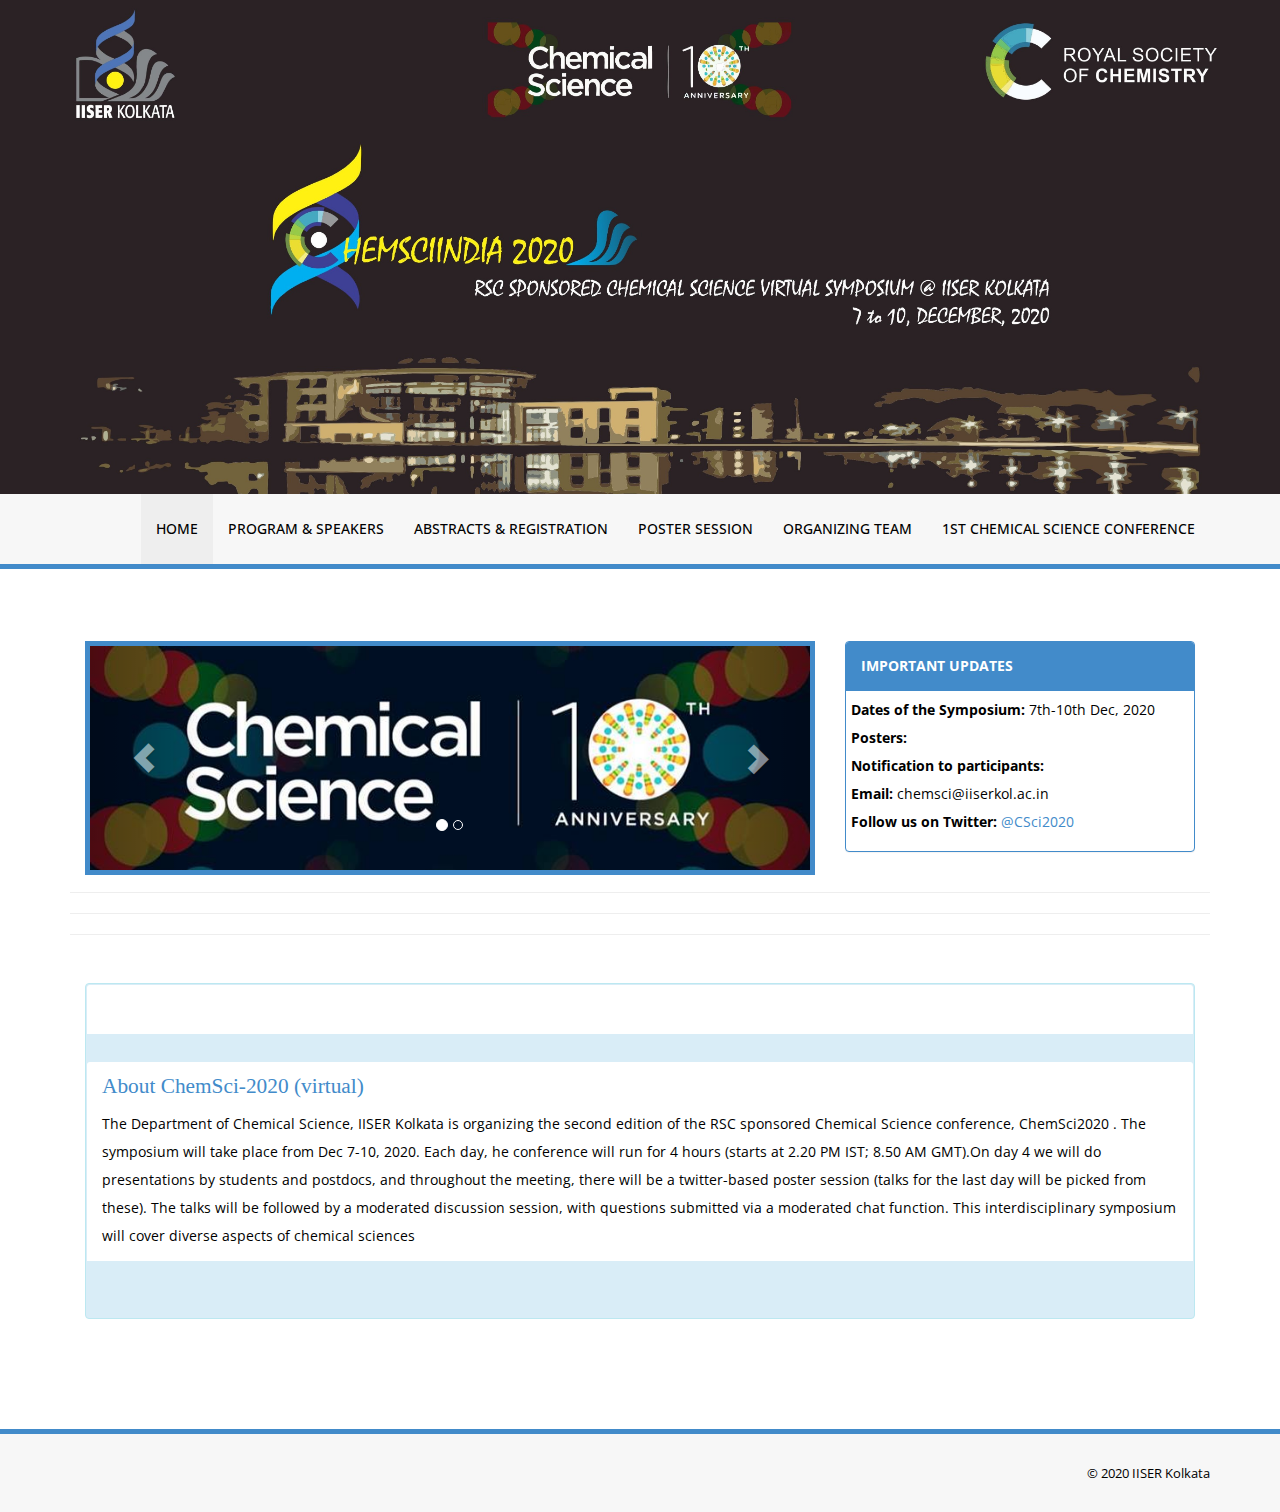
<file: index.html>
<!DOCTYPE html>
<html xmlns="http://www.w3.org/1999/xhtml">

<head>
    <meta charset="utf-8" />
    <meta name="viewport" content="width=device-width, initial-scale=1, maximum-scale=1" />
    <meta name="description" content="" />
    <meta name="author" content="" />
    <!--[if IE]>
        <meta http-equiv="X-UA-Compatible" content="IE=edge,chrome=1">
        <![endif]-->
    <title>ChemSci 2020</title>
    <!-- BOOTSTRAP CORE STYLE  -->
    <link href="assets/css/bootstrap.css" rel="stylesheet" />
    <!-- FONT AWESOME STYLE  -->
    <link href="assets/css/font-awesome.css" rel="stylesheet" />
    <!-- CUSTOM STYLE  -->
    <link href="assets/css/style.css" rel="stylesheet" />
    <!-- GOOGLE FONT -->
    <link href='http://fonts.googleapis.com/css?family=Open+Sans' rel='stylesheet' type='text/css' />

</head>
<body>


<div id="logo-container"> <a href=""><img src="assets/img/b.jpg" alt="" /></a></div>


        <div class="container">
            <div class="navbar-header">
                <button type="button" class="navbar-toggle" data-toggle="collapse" data-target=".navbar-collapse">
                    <span class="icon-bar"></span>
                    <span class="icon-bar"></span>
                    <span class="icon-bar"></span>
                </button>
				<div class="table-responsive">
					<table width="100%" border="0">
                	
						
					     
					</table>
				</div>

            </div>

            
        </div>
  
    <!-- LOGO HEADER END-->
    <section class="menu-section">
        <div class="container">
            <div class="row ">
                <div class="col-md-12">
                    <div class="navbar-collapse collapse ">
                         <ul id="menu-top" class="nav navbar-nav navbar-right">
                            <li><a href="index.html" class="menu-top-active">Home</a></li>
							<li><a href="speaker.html">PROGRAM & SPEAKERS</a></li>
							<li><a href="registration.html">ABSTRACTS & REGISTRATION</a></li>
								<li><a href="poster.html">POSTER SESSION</a></li>
								
								
								
								 
								<li><a href="committee.html">ORGANIZING TEAM</a></li>
								<li><a href="https://yimrsc2019.wixsite.com/yimrsc19" target="_blank">1ST Chemical Science Conference</a></li>
								
							

                        </ul>
                    </div>
                </div>

            </div>
        </div>
    </section>
     <!-- MENU SECTION END-->
    <div class="content-wrapper">
        <div class="container">
					<div class="row pad-botm">
						<div class="col-md-12">
							
						
						</div>

					</div>
					 
					<div class="row">
					
						 <div class="col-md-3 col-sm-3 col-xs-6">
							  
							</div>

					</div>              
        

				<div class="col-md-8 col-sm-8 col-xs-12">
						<div id="carousel-example" class="carousel slide slide-bdr" data-ride="carousel" >
						   
								<div class="carousel-inner">
									<div class="item active">

										<img src="assets/img/image001.jpg" alt="" />
									   
									</div>
									<div class="item">
										<img src="assets/img/banner2.png" alt="" />
									  
									</div>
									
								</div>
								<!--INDICATORS-->
								 <ol class="carousel-indicators">
									<li data-target="#carousel-example" data-slide-to="0" class="active"></li>
									<li data-target="#carousel-example" data-slide-to="1"></li>
									
								</ol>
								<!--PREVIUS-NEXT BUTTONS-->
										 <a class="left carousel-control" href="#carousel-example" data-slide="prev">
								<span class="glyphicon glyphicon-chevron-left"></span>
							  </a>
							  <a class="right carousel-control" href="#carousel-example" data-slide="next">
								<span class="glyphicon glyphicon-chevron-right"></span>
							  </a>
						</div>
				</div>
                 
                <div class="col-md-4 col-sm-4 col-xs-12">
				
					<div class="panel panel-primary ">
					
                        <div class="panel-heading">
			
                            <b>IMPORTANT UPDATES</b>
                        </div>
                        <div class="panel-body chat-widget-main">
                            
							
							
							<b>Dates of the Symposium:</b> 7th-10th Dec, 2020 
							<br>
							<b>Posters: </b>
							<br>
							<b>Notification to participants: </b>                            
							<br>
							
							
							
                            
							
                           
                            <p>
							<b>Email:</b> chemsci@iiserkol.ac.in <br>
                                                        <b>Follow us on Twitter:</b> <a href="https://twitter.com/CSci2020">@CSci2020</a>
                            </p>
							
                            
							
                          

						</div>
				
					</div>
             
               
				</div>
				 
            
			<hr />
			<hr />
			<hr />
			<hr />
			<hr />
			<hr />
			<hr />
			<hr />
			<hr />
			<hr />
			<hr />
			<hr />
			<hr />
			<hr />
			

				<div class="col-md-12">
					<br>
				   
				   <div class="alert alert-info">

								
								<div class="panel-heading">
								
								<marquee behavior="scroll" scrolldelay="100" WIDTH="100%" onmouseover="this.stop();" onmouseout="this.start();">
								
								
								<div class="table-responsive">
					<table width="100%" border="0">
                	
						
						
						
					</table>
				</div>
					
												
							</marquee>	
								
								
										   
									</div>
								
								<br>
								
								<div class="panel-heading">
										   <font color="#428bca">
												<p style="font-family: Georgia, serif; font-size:16pt; font-style:regular">
												About ChemSci-2020 (virtual)
												</p>
											</font>
									   
											
											<font color="#000000">
											The Department of Chemical Science, IISER Kolkata is organizing the second edition of the RSC sponsored Chemical Science conference, ChemSci2020 . The symposium will take place from Dec 7-10, 2020. Each day, he conference will run for 4 hours (starts at 2.20 PM IST; 8.50 AM GMT).On day 4 we will do presentations by students and postdocs, and throughout the meeting, there will be a twitter-based poster session (talks for the last day will be picked from these). The talks will be followed by a moderated discussion session, with questions submitted via a moderated chat function. 

This interdisciplinary symposium will cover diverse aspects of chemical sciences

											<br>
											
											</font>
											
									</div>
									<br>
									
									
									<br>
									
									
									
							
					</div>
							
				</div>
					
            
			   			 								 
												<!--INDICATORS			 
															 
											 <div class="panel panel-default">
																	<div class="panel-heading">
																	   Speakers
																	</div>
																	<div class="panel-body text-center recent-users-sec">
																		<img class="img-thumbnail" src="assets/img/user.jpg" />
																		<img class="img-thumbnail" src="assets/img/user.jpg" />
																		<img class="img-thumbnail" src="assets/img/user.jpg" />
																		<img class="img-thumbnail" src="assets/img/user.jpg" />
																		<img class="img-thumbnail" src="assets/img/user.jpg" />
																		<img class="img-thumbnail" src="assets/img/user.jpg" />
																		<img class="img-thumbnail" src="assets/img/user.jpg" />
																		<img class="img-thumbnail" src="assets/img/user.jpg" />
																		<img class="img-thumbnail" src="assets/img/user.jpg" />
																		<img class="img-thumbnail" src="assets/img/user.jpg" />
																		<img class="img-thumbnail" src="assets/img/user.jpg" />
																		<img class="img-thumbnail" src="assets/img/user.jpg" />
																		<img class="img-thumbnail" src="assets/img/user.jpg" />
																		<img class="img-thumbnail" src="assets/img/user.jpg" />
																		<img class="img-thumbnail" src="assets/img/user.jpg" />
																		<img class="img-thumbnail" src="assets/img/user.jpg" />
																		<img class="img-thumbnail" src="assets/img/user.jpg" />
																	</div>
												 </div>
												 
												 
												 -->
		 
		 
		</div>
				
	</div>
			   

	</div>
    </div>
     <!-- CONTENT-WRAPPER SECTION END-->
    <section class="footer-section">
        <div class="container">
            <div class="row">
                <div class="col-md-12">
                   &copy; 2020 IISER Kolkata<a href="http://www.iiserkolkata.com/" target="_blank"  > </a> 
                </div>

            </div>
        </div>
    </section>
      <!-- FOOTER SECTION END-->
    <!-- JAVASCRIPT FILES PLACED AT THE BOTTOM TO REDUCE THE LOADING TIME  -->
    <!-- CORE JQUERY  -->
    <script src="assets/js/jquery-1.10.2.js"></script>
    <!-- BOOTSTRAP SCRIPTS  -->
    <script src="assets/js/bootstrap.js"></script>
      <!-- CUSTOM SCRIPTS  -->
    <script src="assets/js/custom.js"></script>
  
</body>
</html>
</file>
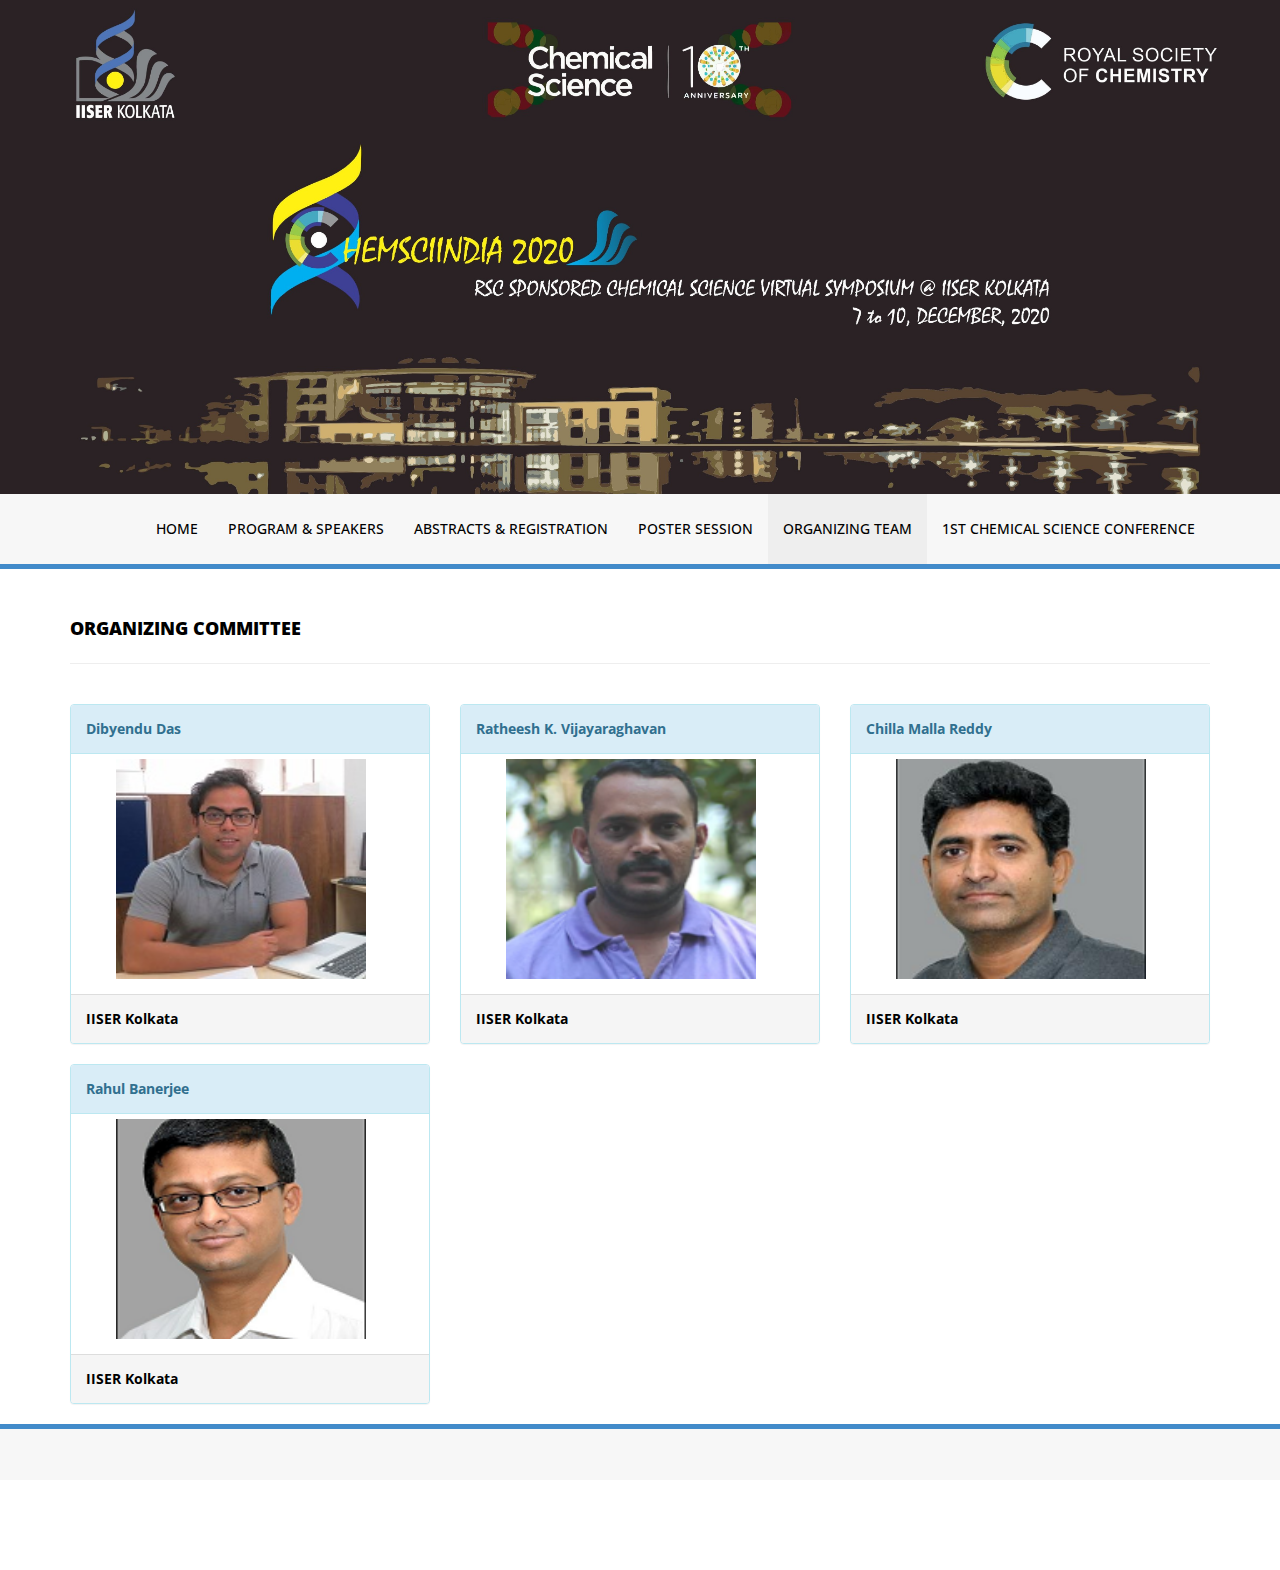
<file: committee.html>
<!DOCTYPE html>
<html xmlns="http://www.w3.org/1999/xhtml">


<head>
    <meta charset="utf-8" />
    <meta name="viewport" content="width=device-width, initial-scale=1, maximum-scale=1" />
    <meta name="description" content="" />
    <meta name="author" content="" />
    <!--[if IE]>
        <meta http-equiv="X-UA-Compatible" content="IE=edge,chrome=1">
        <![endif]-->
    <title>ChemSci 2020</title>
    <!-- BOOTSTRAP CORE STYLE  -->
    <link href="assets/css/bootstrap.css" rel="stylesheet" />
    <!-- FONT AWESOME STYLE  -->
    <link href="assets/css/font-awesome.css" rel="stylesheet" />
    <!-- CUSTOM STYLE  -->
    <link href="assets/css/style.css" rel="stylesheet" />
    <!-- GOOGLE FONT -->
    <link href='http://fonts.googleapis.com/css?family=Open+Sans' rel='stylesheet' type='text/css' />

</head>
<body>
   <div id="logo-container"> <a href=""><img src="assets/img/b.jpg" alt="" /></a></div>


        <div class="container">
            <div class="navbar-header">
                <button type="button" class="navbar-toggle" data-toggle="collapse" data-target=".navbar-collapse">
                    <span class="icon-bar"></span>
                    <span class="icon-bar"></span>
                    <span class="icon-bar"></span>
                </button>
				<div class="table-responsive">
					<table width="100%" border="0">
                	
						
					     
					</table>
				</div>

            </div>

            
        </div>
    <section class="menu-section">
        <div class="container">
            <div class="row ">
                <div class="col-md-12">
                    <div class="navbar-collapse collapse ">
                         <ul id="menu-top" class="nav navbar-nav navbar-right">
                            <li><a href="index.html">Home</a></li>
							<li><a href="speaker.html">PROGRAM & SPEAKERS</a></li>
							<li><a href="registration.html">ABSTRACTS & REGISTRATION</a></li>
								<li><a href="poster.html">POSTER SESSION</a></li>
								
								
								
								 
								<li><a href="committee.html" class="menu-top-active">ORGANIZING TEAM</a></li>
								<li><a href="https://yimrsc2019.wixsite.com/yimrsc19" target="_blank">1ST Chemical Science Conference</a></li>
								
							

                        </ul>
                    </div>
                </div>

            </div>
        </div>
    </section>
     <!-- MENU SECTION END-->
    <div class="content-wrapper">
         <div class="container">
        <div class="row pad-botm">
            <div class="col-md-12">
                <h4 class="header-line">Organizing Committee</h4>
                
                            </div>

        </div>
           <div class="row">
                <div class="col-md-4 col-sm-4">
                    
					<div class="panel panel-info">
                        <div class="panel-heading">
                          <b> Dibyendu Das
                        </div>
                        <div class="panel-body">
						<a href="https://www.ddaslab.com/" target="_blank">
                            <p><img src="assets/img/speaker/DD.png" width="250" height="220" hspace="40"/></p>
						</a>
                        </div>
                        <div class="panel-footer">
                            IISER Kolkata
                        </div>
                    </div>
                </div>
                <div class="col-md-4 col-sm-4">
                    <div class="panel panel-info">
                        <div class="panel-heading">
                           Ratheesh K. Vijayaraghavan
                        </div>
                        <div class="panel-body">
						<a href="https://www.iiserkol.ac.in/web/en/people/faculty/dcs/ratheesh/ratheesh_publications/#gsc.tab=0" target="_blank">
                            <p><img src="assets/img/speaker/RKV_iiserk.png" width="250" height="220" hspace="40"/></p>
							</a>
                        </div>
                        <div class="panel-footer">
                            
IISER Kolkata

                        </div>
                    </div>
                </div>
				
				
                <div class="col-md-4 col-sm-4">
                    <div class="panel panel-info">
                        <div class="panel-heading">
                            Chilla Malla Reddy
                        </div>
                        <div class="panel-body">
						<a href="https://www.iiserkol.ac.in/~ce-group-cmreddy/index.html" target="_blank">
							<p><img src="assets/img/speaker/CMR.png" width="250" height="220" hspace="40"/></p> 
							</a>
							</div>
                        <div class="panel-footer">
                          IISER Kolkata
                        </div>
                    </div>
                </div>
				
				
            </div>
                   <!-- /. ROW  -->
            <div class="row">
                
                <div class="col-md-4 col-sm-4">
                    <div class="panel panel-info">
                        <div class="panel-heading">
                            Rahul Banerjee
                        </div>
                        <div class="panel-body">
						<a href="http://www.pmatlab.com/Home" target="_blank">
                            <p><img src="assets/img/speaker/RB.png" width="250" height="220" hspace="40"/></p>
							</a>
                        </div>
                        <div class="panel-footer">
                          IISER Kolkata
                        </div>
                    </div>
                </div>
				
				
              
				               
               
			
			
                    <!-- /. ROW  -->
          
                    <!-- /. ROW  -->
           
                    <!-- /. ROW  -->
            
                    <!-- /. ROW  -->
            
                    <!-- /. ROW  -->
    </div>
    </div>
     <!-- CONTENT-WRAPPER SECTION END-->
    <section class="footer-section">
        <div class="container">
            <div class="row">
                <div class="col-md-12">
                  
                </div>

            </div>
        </div>
    </section>
      <!-- FOOTER SECTION END-->
    <!-- JAVASCRIPT FILES PLACED AT THE BOTTOM TO REDUCE THE LOADING TIME  -->
    <!-- CORE JQUERY  -->
    <script src="assets/js/jquery-1.10.2.js"></script>
    <!-- BOOTSTRAP SCRIPTS  -->
    <script src="assets/js/bootstrap.js"></script>
      <!-- CUSTOM SCRIPTS  -->
    <script src="assets/js/custom.js"></script>
</body>


</html>
</file>
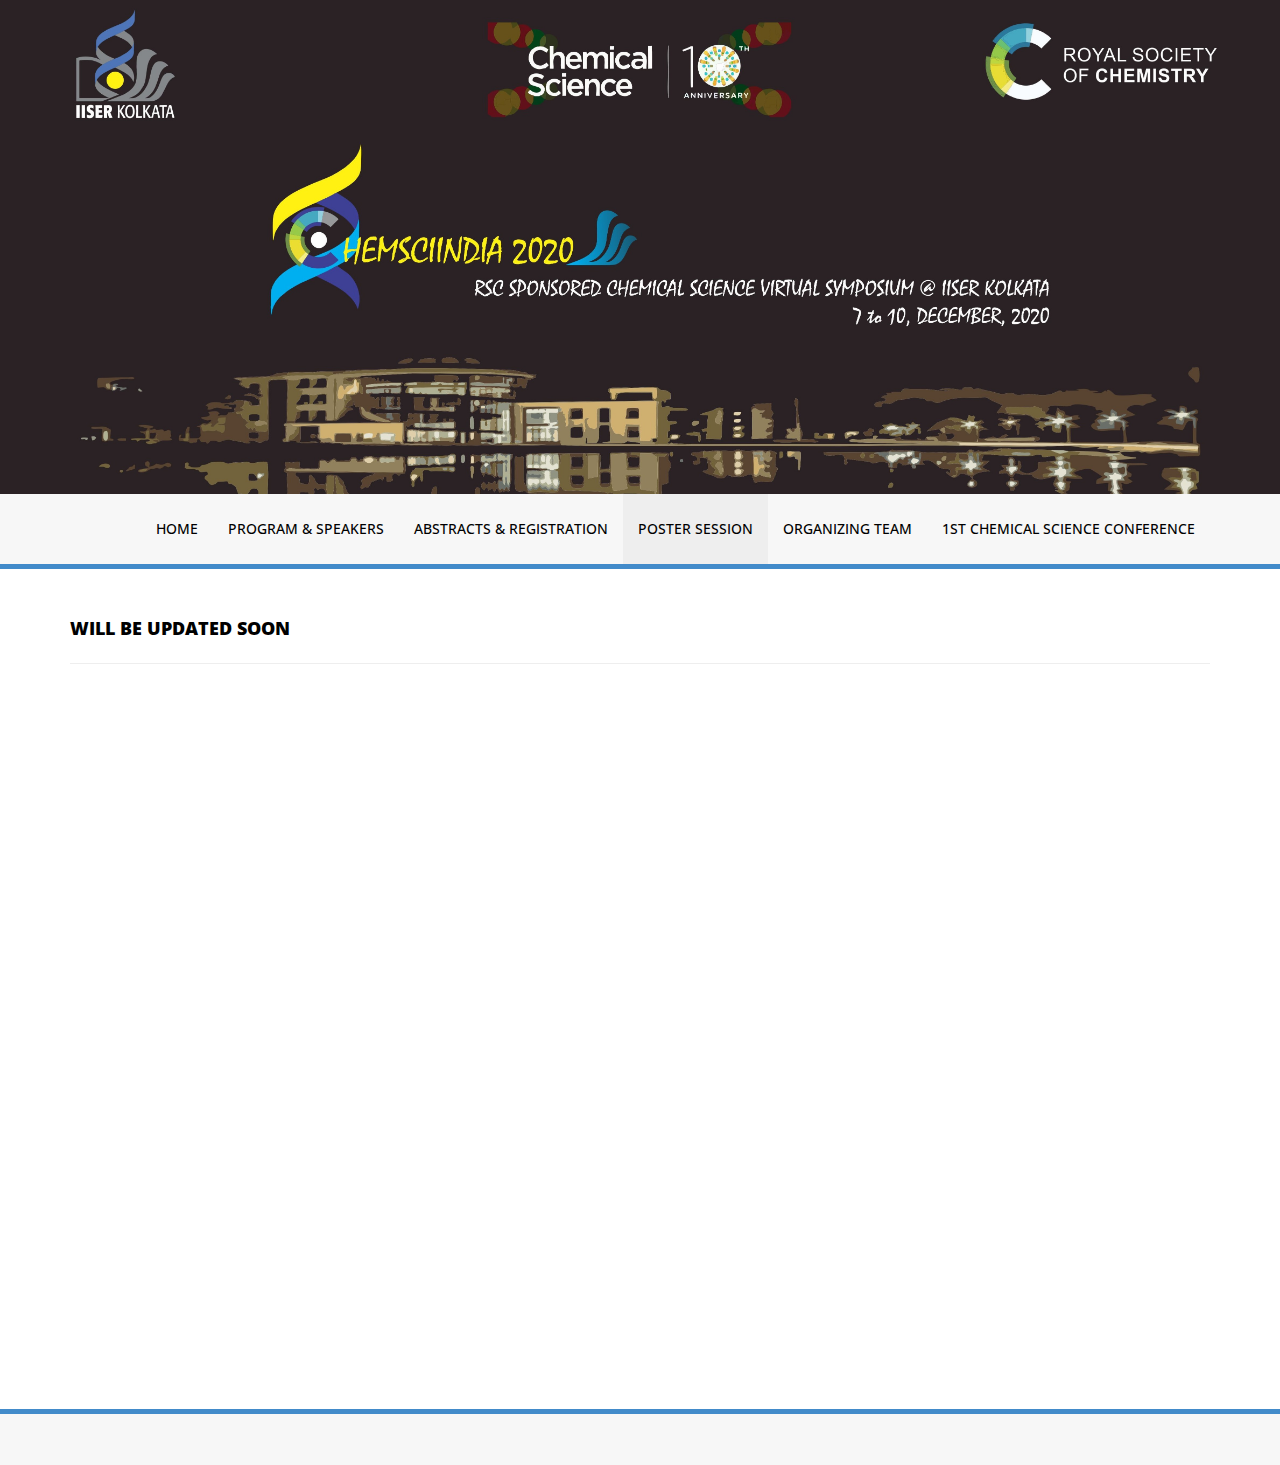
<file: poster.html>
<!DOCTYPE html>
<html xmlns="http://www.w3.org/1999/xhtml">


<head>
    <meta charset="utf-8" />
    <meta name="viewport" content="width=device-width, initial-scale=1, maximum-scale=1" />
    <meta name="description" content="" />
    <meta name="author" content="" />
    <!--[if IE]>
        <meta http-equiv="X-UA-Compatible" content="IE=edge,chrome=1">
        <![endif]-->
    <title>ChemSci 2020</title>
    <!-- BOOTSTRAP CORE STYLE  -->
    <link href="assets/css/bootstrap.css" rel="stylesheet" />
    <!-- FONT AWESOME STYLE  -->
    <link href="assets/css/font-awesome.css" rel="stylesheet" />
    <!-- CUSTOM STYLE  -->
    <link href="assets/css/style.css" rel="stylesheet" />
    <!-- GOOGLE FONT -->
    <link href='http://fonts.googleapis.com/css?family=Open+Sans' rel='stylesheet' type='text/css' />

</head>
<body>
<div id="logo-container"> <a href=""><img src="assets/img/b.jpg" alt="" /></a></div>


        <div class="container">
            <div class="navbar-header">
                <button type="button" class="navbar-toggle" data-toggle="collapse" data-target=".navbar-collapse">
                    <span class="icon-bar"></span>
                    <span class="icon-bar"></span>
                    <span class="icon-bar"></span>
                </button>
				<div class="table-responsive">
					<table width="100%" border="0">
                	
						
					     
					</table>
				</div>

            </div>

            
        </div>
    <!-- LOGO HEADER END-->
    <section class="menu-section">
        <div class="container">
            <div class="row ">
                <div class="col-md-12">
                    <div class="navbar-collapse collapse ">
                         <ul id="menu-top" class="nav navbar-nav navbar-right">
                            <li><a href="index.html">Home</a></li>
							<li><a href="speaker.html">PROGRAM & SPEAKERS</a></li>
							<li><a href="registration.html">ABSTRACTS & REGISTRATION</a></li>
								<li><a href="poster.html" class="menu-top-active">POSTER SESSION</a></li>
								
								
								
								 
								<li><a href="committee.html">ORGANIZING TEAM</a></li>
								<li><a href="https://yimrsc2019.wixsite.com/yimrsc19" target="_blank">1ST Chemical Science Conference</a></li>
								
							

                        </ul>
                    </div>
                </div>

            </div>
        </div>
    </section>
     <!-- MENU SECTION END-->
     <!-- MENU SECTION END-->
    <div class="content-wrapper">
		<div class="container">
				<div class="row pad-botm">
					<div class="col-md-12">
						<h4 class="header-line">Will be updated soon</h4>
					</div>

				</div>
						
											
												
											
										   
												
												<br>
												<br>
												<br>
												<br>
												<br>
												<br>
												<br>
												<br>
												
												
										</div>
										
										
								</div>
							</div>
									
								
								
								
						</div>
        </div>

    </div>
    </div>
    </div>
     <!-- CONTENT-WRAPPER SECTION END-->
    <section class="footer-section">
        <div class="container">
            <div class="row">
                <div class="col-md-12">
                  
                </div>

            </div>
        </div>
    </section>
      <!-- FOOTER SECTION END-->
    <!-- JAVASCRIPT FILES PLACED AT THE BOTTOM TO REDUCE THE LOADING TIME  -->
    <!-- CORE JQUERY  -->
    <script src="assets/js/jquery-1.10.2.js"></script>
    <!-- BOOTSTRAP SCRIPTS  -->
    <script src="assets/js/bootstrap.js"></script>
      <!-- CUSTOM SCRIPTS  -->
    <script src="assets/js/custom.js"></script>
</body>

</html>
</file>
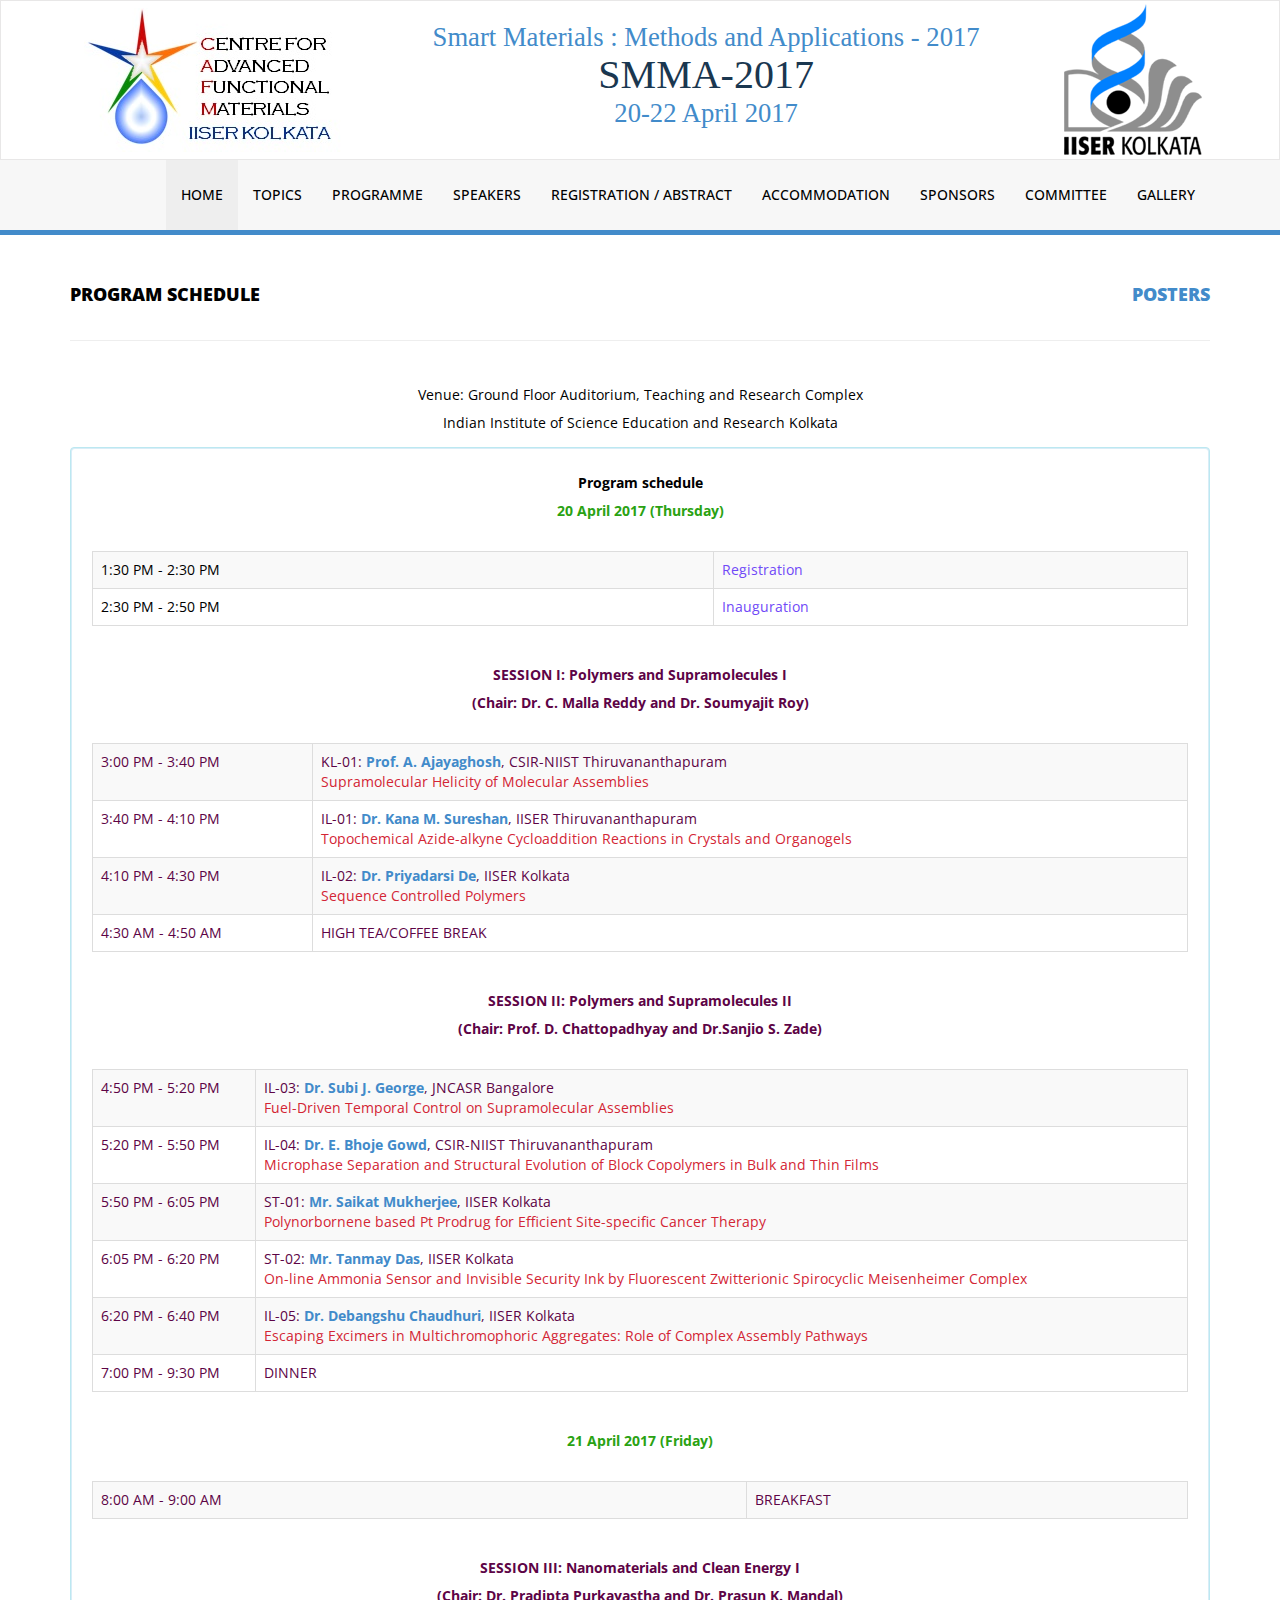
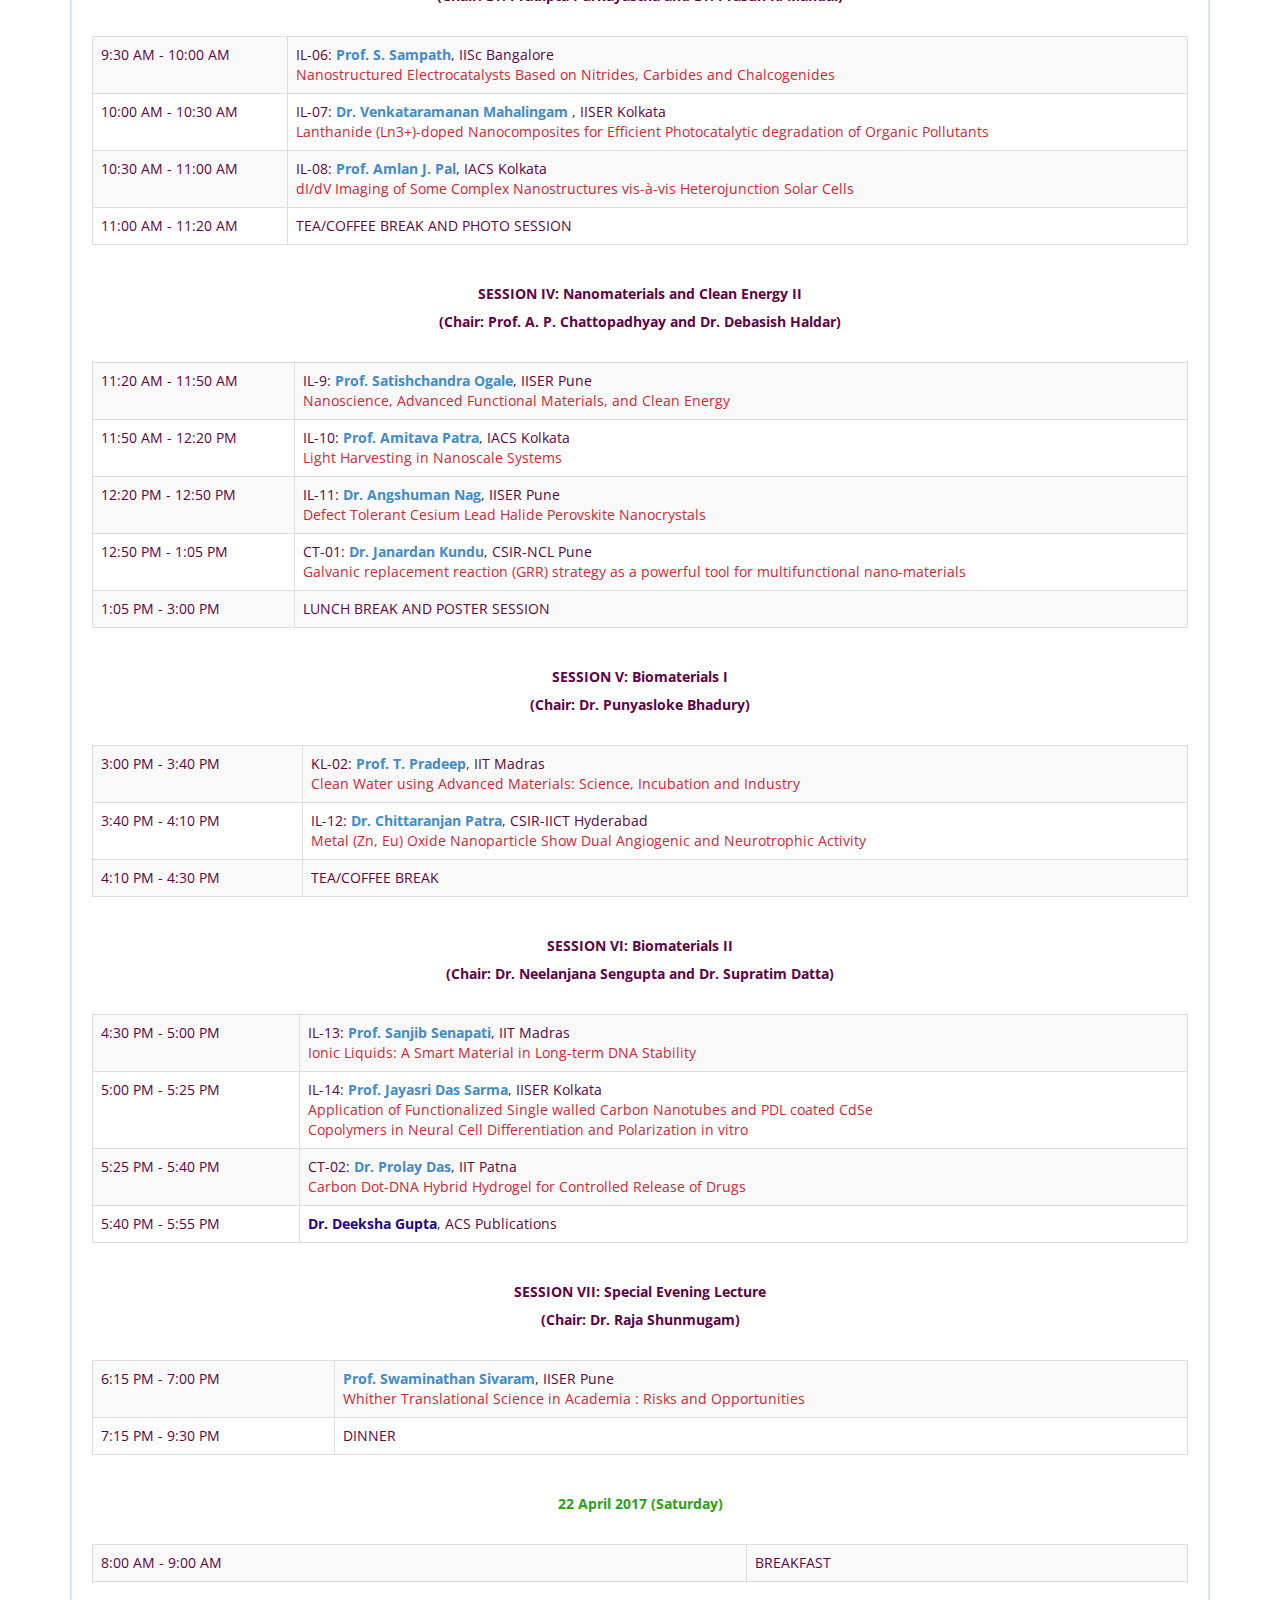
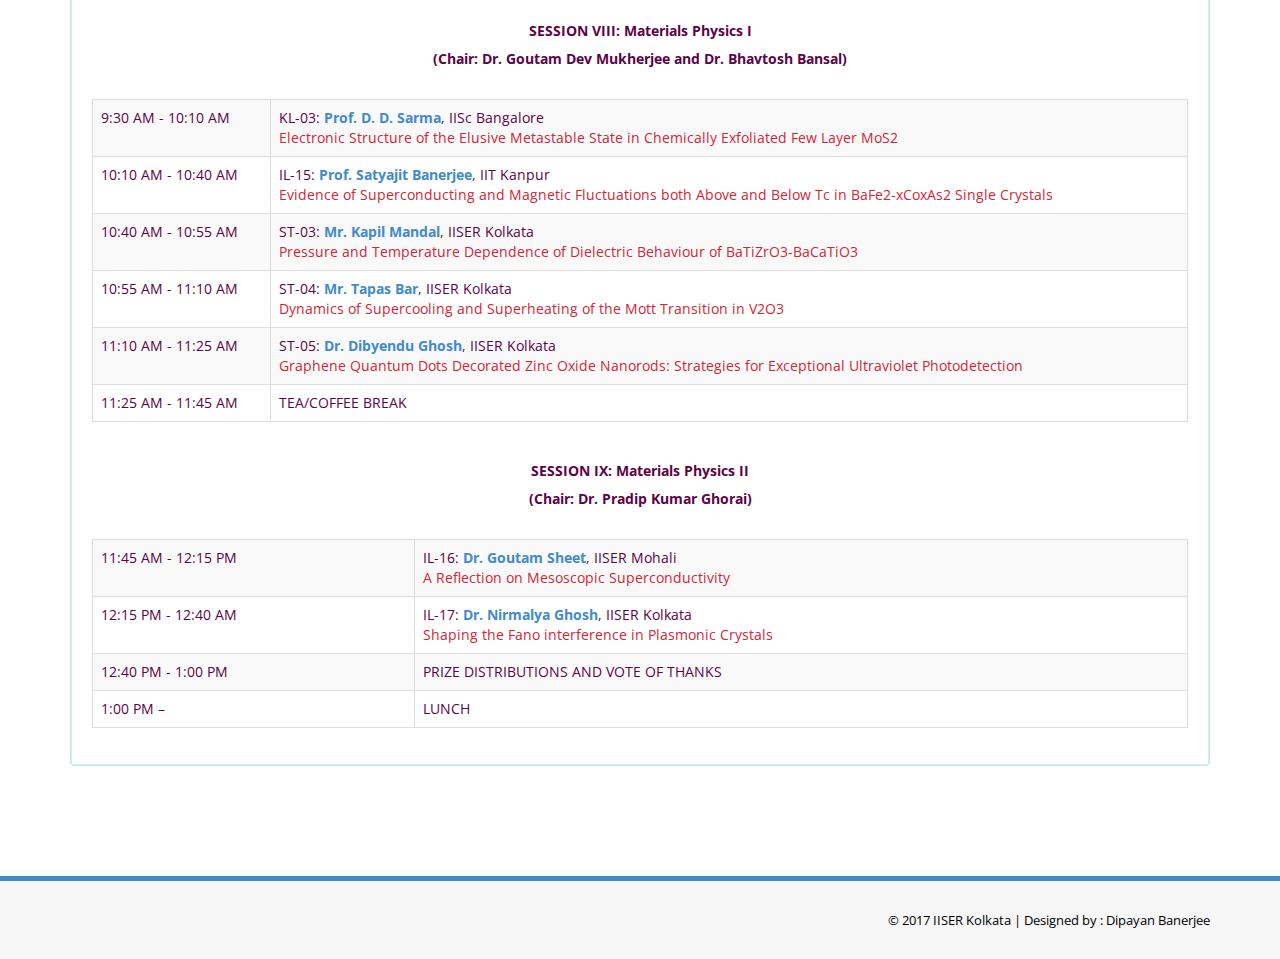
<file: program.html>
﻿<!DOCTYPE html>
<html xmlns="http://www.w3.org/1999/xhtml">

<!-- Mirrored from cafm.iiserkol.ac.in/smma2017/program.html by HTTrack Website Copier/3.x [XR&CO'2014], Thu, 22 Oct 2020 08:36:17 GMT -->
<!-- Added by HTTrack --><meta http-equiv="content-type" content="text/html;charset=UTF-8" /><!-- /Added by HTTrack -->
<head>
    <meta charset="utf-8" />
    <meta name="viewport" content="width=device-width, initial-scale=1, maximum-scale=1" />
    <meta name="description" content="" />
    <meta name="author" content="" />
    <!--[if IE]>
        <meta http-equiv="X-UA-Compatible" content="IE=edge,chrome=1">
        <![endif]-->
    <title>SMMA-2017</title>
    <!-- BOOTSTRAP CORE STYLE  -->
    <link href="assets/css/bootstrap.css" rel="stylesheet" />
    <!-- FONT AWESOME STYLE  -->
    <link href="assets/css/font-awesome.css" rel="stylesheet" />
    <!-- CUSTOM STYLE  -->
    <link href="assets/css/style.css" rel="stylesheet" />
    <!-- GOOGLE FONT -->
    <link href='http://fonts.googleapis.com/css?family=Open+Sans' rel='stylesheet' type='text/css' />

</head>
<body>
    <div class="navbar navbar-inverse set-radius-zero" >
        <div class="container">
            <div class="navbar-header">
                <button type="button" class="navbar-toggle" data-toggle="collapse" data-target=".navbar-collapse">
                    <span class="icon-bar"></span>
                    <span class="icon-bar"></span>
                    <span class="icon-bar"></span>
                </button>
                <div class="table-responsive">
					<table width="100%" border="0">
                	
						<tr>
							<td align="center">
								<a href="http://cafm.iiserkol.ac.in/">
									<img src="assets/img/cafmlogo.jpg"/>
								</a>
							</td>
							<td align="center">
								<font color="#428bca">
									<p style="font-family: Georgia, serif; font-size:20pt; font-style:regular">
									Smart Materials : Methods and Applications - 2017
									</p>
								</font>
							
								<font color="#1a3750">
									<p style="font-family: Georgia, serif; font-size:30pt; font-style:regular">
									SMMA-2017
									</p>
								</font>
							
												
								<font color="#428bca">
									<p style="font-family: Georgia, serif; font-size:20pt; font-style:regular">
									20-22 April 2017
									</p>
								</font>
							
							
							</td>
							<td align="center">
								<a href="http://www.iiserkol.ac.in/">
									<img src="assets/img/logo.png"/>
								</a>
							</td>
						</tr>
					
					     
					</table>
				</div>

            </div>

            
        </div>
    </div>
    <!-- LOGO HEADER END-->
    <section class="menu-section">
        <div class="container">
            <div class="row">
                <div class="col-md-12">
                    <div class="navbar-collapse collapse ">
                        <ul id="menu-top" class="nav navbar-nav navbar-right">
                            <li><a href="index.html" class="menu-top-active">Home</a></li>
							<li><a href="topics.html">topics</a></li>
							<li><a href="program.html">Programme</a></li>
							<li><a href="speaker.html">speakers</a></li>
							
                            <!--<li>
                                <a href="#" class="dropdown-toggle" id="ddlmenuItem" data-toggle="dropdown">contact <i class="fa fa-angle-down"></i></a>
                                <ul class="dropdown-menu" role="menu" aria-labelledby="ddlmenuItem">
                                    <li role="presentation"><a role="menuitem" tabindex="-1" href="ui.html">UI ELEMENTS</a></li>
                                     <li role="presentation"><a role="menuitem" tabindex="-1" href="#">EXAMPLE LINK</a></li>
                                </ul>
                            </li>-->
                            
                             
                            <li><a href="registration.html">registration / abstract</a></li>
							<li><a href="accommodation.html">accommodation</a></li>
							<li><a href="sponsor.html">sponsors</a></li>
							<li><a href="committee.html">committee</a></li>
							<li><a href="gallery.html">gallery</a></li>
							
							

                        </ul>
                    </div>
                </div>

            </div>
        </div>
    </section>
     <!-- MENU SECTION END-->
    <div class="content-wrapper">
		<div class="container">
				<div class="row pad-botm">
					<div class="col-md-12">
						<h4 class="header-line"><p style="text-align:left;">Program Schedule<span style="float:right;"><a href="poster.html">Posters</a></span></p></h4>
					</div>

				</div>
				<p align="center">Venue: Ground Floor Auditorium, Teaching and Research Complex        
				<br>Indian Institute of Science Education and Research Kolkata</p>

						<div class="row">
							<div class="col-md-12">
								<div class="alert alert-info">
									<div class="panel-heading">
										   <font color="#428bca">
												<font color="#000000">
													
													
													
													
													
						<div class="panel-heading">
                             <p align="center"> <b>Program schedule <br>
							 <font color="#2AA212">20 April 2017 (Thursday)</font> </b></p>
                        </div>
						
                        <div class="panel-body">
                            <div class="table-responsive">
                                <table class="table table-striped table-bordered table-hover" id="dataTables-example">
                                    
                                    <tbody>
                                        <tr class="odd gradeX">
                                            <td>1:30 PM - 2:30 PM</td>
                                            <td><font color="#7049F7">Registration</font></td>
                                            
                                            
                                        </tr>
                                        <tr class="even gradeC">
                                            <td>2:30 PM - 2:50 PM</td>
                                            <td><font color="#7049F7">Inauguration</font></td>
                                         </tbody>
									
									
                                </table>
                            </div>
                            
                        </div>   
											
								<div class="panel-heading">
                             <p align="center"> <b>
							 <font color="#5D0446">SESSION I: Polymers and Supramolecules I
							 <br><font color="#5D0446">(Chair: Dr. C. Malla Reddy and Dr. Soumyajit Roy)</font> </b></p>
                        </div>		
											
											
								<div class="panel-body">
                            <div class="table-responsive">
                                <table class="table table-striped table-bordered table-hover" id="dataTables-example">
                                    
                                    <tbody>			
                                        <tr class="odd gradeA">
                                            <td>3:00 PM - 3:40 PM</td>
                                            <td>KL-01:<font color="#230688"><b> <a href="assets/Abstracts/KL01_Ayyappanpillai%20Ajayaghosh.pdf">Prof. A. Ajayaghosh</a></b></font>, CSIR-NIIST Thiruvananthapuram
											<br><font color="#D32535">Supramolecular Helicity of  Molecular Assemblies</font>
											</td>
                                            
                                            
                                        </tr>
                                        <tr class="even gradeA">
                                            <td>3:40 PM - 4:10 PM</td>
                                            <td>IL-01: <font color="#230688"><a href="assets/Abstracts/IL01_Kana%20M.%20Sureshan.pdf"><b>Dr. Kana M. Sureshan</a></b></font>, IISER Thiruvananthapuram
											<br><font color="#D32535">Topochemical Azide-alkyne Cycloaddition Reactions in Crystals and Organogels</font>
											</td>
                                            
                                        </tr>
                                        <tr class="odd gradeA">
                                            <td>4:10 PM - 4:30 PM</td>
                                            <td>IL-02:<font color="#230688"><a href="assets/Abstracts/IL02_Priyadarsi%20De.pdf"><b> Dr. Priyadarsi De</a></b></font>, IISER Kolkata
											<br><font color="#D32535">Sequence Controlled Polymers</font>
											</td>
                                            
                                        <tr class="even gradeA">
                                            <td>4:30 AM - 4:50 AM</td>
                                            <td>HIGH TEA/COFFEE BREAK</td>
                                            
                                        </tr>
										
                                    </tbody>
									
									
                                </table>
                            </div>
                            
                        </div>
						
						
						
						<div class="panel-heading">
                             <p align="center"> <b>
							 <font color="#5D0446">SESSION II: Polymers and Supramolecules II
							 <br><font color="#5D0446">(Chair: Prof. D. Chattopadhyay and Dr.Sanjio S. Zade)</font> </b></p>
                        </div>
                        <div class="panel-body">
                            <div class="table-responsive">
                                <table class="table table-striped table-bordered table-hover" id="dataTables-example">
                                    
                                    <tbody>
                                        <tr class="odd gradeX">
                                            <td>4:50 PM - 5:20 PM</td>
                                            <td>IL-03:<font color="#230688"><a href="assets/Abstracts/IL03_Subi%20J.%20George.pdf"><b> Dr. Subi J. George</a></b></font>, JNCASR Bangalore
											<br><font color="#D32535">Fuel-Driven Temporal Control on Supramolecular Assemblies</font>
											</td>
                                            
                                            
                                        </tr>
                                        <tr class="even gradeC">
                                            <td>5:20 PM - 5:50 PM</td>
                                            <td>IL-04: <font color="#230688"><a href="assets/Abstracts/IL04_E.%20Bhoje%20Gowd.pdf"><b>Dr. E. Bhoje Gowd</a></b></font>, CSIR-NIIST Thiruvananthapuram
											<br><font color="#D32535">Microphase Separation and Structural Evolution of Block Copolymers in Bulk and Thin Films</font>
											</td>
                                            
                                        <tr class="odd gradeA">
                                            <td>5:50 PM - 6:05 PM</td>
                                            <td>ST-01: <font color="#230688"><a href="assets/Abstracts/ST01_Saikat%20Mukherjee.pdf"><b>Mr. Saikat Mukherjee</a></b></font>, IISER Kolkata
											<br><font color="#D32535">Polynorbornene based Pt Prodrug for Efficient Site-specific Cancer Therapy</font>
											</td>
																						
                                            
                                        </tr>
                                        <tr class="even gradeA">
                                            <td>6:05 PM - 6:20 PM</td>
                                            <td>ST-02: <font color="#230688"><a href="assets/Abstracts/ST02_Tanmay%20Das.pdf"><b>Mr. Tanmay Das</a></b></font>, IISER Kolkata
											<br><font color="#D32535">On-line Ammonia Sensor and Invisible Security Ink by Fluorescent Zwitterionic Spirocyclic Meisenheimer Complex</font>
											</td>
                                            
                                        </tr>
                                        <tr class="odd gradeA">
                                            <td>6:20 PM - 6:40 PM</td>
                                            <td>IL-05: <font color="#230688"><a href="assets/Abstracts/IL05_Debangshu%20Chaudhuri.pdf"><b>Dr. Debangshu Chaudhuri</a></b></font>, IISER Kolkata
											<br><font color="#D32535">Escaping Excimers in Multichromophoric Aggregates: Role of Complex Assembly Pathways</font>
											</td>
																						
                                        <tr class="even gradeA">
                                            <td>7:00 PM - 9:30 PM</td>
                                            <td>DINNER</td>
										
                                            
                                        </tr>
										</tbody>
									
									
                                </table>
                            </div>
                            
                        </div>
										
										
										
										
								<div class="panel-heading">
                             <p align="center"> <b>
							 <font color="#2AA212">21 April 2017 (Friday)</font> </b></p>
                        </div>
										
									
										 <div class="panel-body">
                            <div class="table-responsive">
                                <table class="table table-striped table-bordered table-hover" id="dataTables-example">
                                    
                                    <tbody>
										<tr class="even gradeA">
                                            <td>8:00 AM - 9:00 AM</td>
                                            <td>BREAKFAST</td>
                                            
                                        </tr>
										</tbody>
									
									
                                </table>
                            </div>
                            
                        </div>
										
									<div class="panel-heading">
                             <p align="center"> <b>
							 <font color="#5D0446">SESSION III: Nanomaterials and Clean Energy I
							 <br><font color="#5D0446">(Chair: Dr. Pradipta Purkayastha and Dr. Prasun K. Mandal)</font> </b></p>
                        </div>	
										
										
										
										
										
										<div class="panel-body">
                            <div class="table-responsive">
                                <table class="table table-striped table-bordered table-hover" id="dataTables-example">
                                    
                                    <tbody>
                                        <tr class="odd gradeA">
                                            <td>9:30 AM - 10:00 AM</td>
                                            <td>IL-06: <font color="#230688"><a href="assets/Abstracts/IL06_S%20Sampath.pdf"><b>Prof. S. Sampath</a></b></font>, IISc Bangalore
											<br><font color="#D32535">Nanostructured Electrocatalysts Based on Nitrides, Carbides and Chalcogenides</font>
											</td>
                                            
                                        <tr class="even gradeA">
                                            <td>10:00 AM - 10:30 AM</td>
                                            <td>IL-07: <font color="#230688"><a href="assets/Abstracts/V.%20Mahalingam-abstract.pdf"><b>Dr. Venkataramanan Mahalingam </a></b></font>, IISER Kolkata
											<br><font color="#D32535">Lanthanide (Ln3+)-doped Nanocomposites for Efficient Photocatalytic degradation of Organic Pollutants</font>
											</td>
                                            
                                        </tr>
									
									
                                        <tr class="odd gradeX">
                                            <td>10:30 AM - 11:00 AM</td>
                                            <td>IL-08: <font color="#230688"><a href="assets/Abstracts/IL08_Amlan%20J.%20Pal.pdf"><b>Prof. Amlan J. Pal</a></b></font>, IACS Kolkata
											<br><font color="#D32535">dI/dV Imaging of Some Complex Nanostructures vis-à-vis Heterojunction Solar Cells</font> 
											</td>
                                        </tr>
										
                                        <tr class="even gradeC">
                                            <td>11:00 AM - 11:20 AM</td>
                                            <td>TEA/COFFEE BREAK AND PHOTO SESSION</td>
											</tr>
										</tbody>
									
									
                                </table>
                            </div>
                            
                        </div>
											
											
											
										<div class="panel-heading">
                             <p align="center"> <b>
							 <font color="#5D0446">SESSION IV: Nanomaterials and Clean Energy II
							 <br><font color="#5D0446">(Chair: Prof. A. P. Chattopadhyay and Dr. Debasish Haldar)</font> </b></p>
                        </div>		
											
											
											
											
											
											
                                        
										<div class="panel-body">
                            <div class="table-responsive">
                                <table class="table table-striped table-bordered table-hover" id="dataTables-example">
                                    
                                    <tbody>    
                                        <tr class="odd gradeA">
                                            <td>11:20 AM - 11:50 AM</td>
                                            <td>IL-9: <font color="#230688"><a href="assets/Abstracts/IL09_Satishchandra%20Ogale.pdf"><b>Prof. Satishchandra Ogale</a></b></font>, IISER Pune
											<br><font color="#D32535">Nanoscience, Advanced Functional Materials, and Clean Energy</font>
											</td>
                                        </tr>
                                        <tr class="even gradeA">
                                            <td>11:50 AM - 12:20 PM</td>
                                            <td>IL-10: <font color="#230688"><a href="assets/Abstracts/IL10_Amitava%20Patra.pdf"><b>Prof. Amitava Patra</a></b></font>, IACS Kolkata
											<br><font color="#D32535">Light Harvesting in Nanoscale Systems</font>
											</td>
                                            
                                        </tr>
                                        <tr class="odd gradeA">
                                            <td>12:20 PM - 12:50 PM</td>
                                            <td>IL-11: <font color="#230688"><a href="assets/Abstracts/IL11_Angshuman%20Nag.pdf"><b>Dr. Angshuman Nag</a></b></font>, IISER Pune
											<br><font color="#D32535">Defect Tolerant Cesium Lead Halide Perovskite Nanocrystals</font>
											</td>
										</tr>
										
										<tr class="odd gradeA">
                                            <td>12:50 PM - 1:05 PM</td>
                                            <td>CT-01: <font color="#230688"><a href="assets/Abstracts/CT-01_Janardan_Kundu.pdf"><b>Dr. Janardan Kundu</a></b></font>, CSIR-NCL Pune
											<br><font color="#D32535">Galvanic replacement reaction (GRR) strategy as a powerful tool for multifunctional nano-materials
											</font>
											</td>
										</tr>
										
										<tr class="odd gradeA">
                                            <td>1:05 PM - 3:00 PM</td>
                                            <td>LUNCH BREAK AND POSTER SESSION
											
											</td>
										</tr>
                                    </tbody>
									
									
                                </table>
                            </div>
                        </div>
						
							
										<div class="panel-heading">
                             <p align="center"> <b>
							 <font color="#5D0446">SESSION V: Biomaterials I
							 <br><font color="#5D0446">(Chair: Dr. Punyasloke Bhadury)</font> </b></p>
                        </div>		
						
						<div class="panel-body">
                            <div class="table-responsive">
                                <table class="table table-striped table-bordered table-hover" id="dataTables-example">
                                    
                                    <tbody>
                                        <tr class="odd gradeX">
                                            <td>3:00 PM - 3:40 PM</td>
                                            <td>KL-02: <font color="#230688"><a href="assets/Abstracts/KL02_T.%20Pradeep.pdf"><b>Prof. T. Pradeep</a></b></font>, IIT Madras
											<br><font color="#D32535">Clean Water using Advanced Materials: Science, Incubation and Industry</font>
											</td>
                                        </tr>
										
                                        <tr class="even gradeC">
                                            <td>3:40 PM - 4:10 PM</td>
                                            <td>IL-12: <font color="#230688"><a href="assets/Abstracts/IL12_Chittaranjan%20Patra.pdf"><b>Dr. Chittaranjan Patra</a></b></font>, CSIR-IICT Hyderabad
											<br><font color="#D32535"> Metal (Zn, Eu) Oxide Nanoparticle Show Dual Angiogenic and Neurotrophic Activity</font>
											</td>
                                            
                                        <tr class="odd gradeA">
                                            <td>4:10 PM - 4:30 PM</td>
                                            <td>TEA/COFFEE BREAK
											</td>
                                        </tr>
                                    </tbody>
									
									
                                </table>
                            </div>
                        </div>
										
										
										<div class="panel-heading">
                             <p align="center"> <b>
							 <font color="#5D0446">SESSION VI: Biomaterials II
							 <br><font color="#5D0446">(Chair: Dr. Neelanjana Sengupta and Dr. Supratim Datta)</font> </b></p>
                        </div>		
										
										
										<div class="panel-body">
                            <div class="table-responsive">
                                <table class="table table-striped table-bordered table-hover" id="dataTables-example">
                                    
                                    <tbody>
                                        <tr class="even gradeA">
                                            <td>4:30 PM - 5:00 PM</td>
                                            <td>IL-13: <font color="#230688"><a href="assets/Abstracts/IL13_Sanjib%20Senapati.pdf"><b>Prof. Sanjib Senapati</a></b></font>, IIT Madras
											<br><font color="#D32535">Ionic Liquids: A Smart Material in Long-term DNA Stability</font>
											</td>
                                            
                                        </tr>
                                        <tr class="odd gradeA">
                                            <td>5:00 PM - 5:25 PM</td>
                                            <td>IL-14: <font color="#230688"><a href="assets/Abstracts/IL14_Jayasri%20Das%20Sarma.pdf"><b>Prof. Jayasri Das Sarma</a></b></font>, IISER Kolkata
											<br><font color="#D32535">Application of Functionalized Single walled Carbon Nanotubes and PDL coated CdSe<br> 
											Copolymers in Neural Cell Differentiation and Polarization in vitro</font>
											</td>
										</tr>
										<tr class="odd gradeA">
                                            <td>5:25 PM - 5:40 PM</td>
                                            <td>CT-02: <font color="#230688"><a href="assets/Abstracts/CT02_Prolay%20Das.pdf"><b>Dr. Prolay Das</a></b></font>, IIT Patna
											<br><font color="#D32535">Carbon Dot-DNA Hybrid Hydrogel for Controlled Release of Drugs</font>
											
											</td>
										</tr>
										<tr class="odd gradeA">
                                            <td>5:40 PM - 5:55 PM</td>
                                            <td><font color="#230688"><b>Dr. Deeksha Gupta</b></font>, ACS Publications
											
											</td>
										</tr>
                                    </tbody>
									
									
                                </table>
                            </div>
                        </div>
						
						
						<div class="panel-heading">
                             <p align="center"> <b>
							 <font color="#5D0446">SESSION VII: Special Evening Lecture
							 <br><font color="#5D0446">(Chair: Dr. Raja Shunmugam)</font> </b></p>
                        </div>		
						
						<div class="panel-body">
                            <div class="table-responsive">
                                <table class="table table-striped table-bordered table-hover" id="dataTables-example">
                                    
                                    <tbody>
                                        <tr class="odd gradeX">
                                            <td>6:15 PM - 7:00 PM</td>
                                            <td><font color="#230688"><a href="assets/Abstracts/Prof.%20Swaminathan%20Sivaram.pdf"><b>Prof. Swaminathan Sivaram</a></b></font>, IISER Pune
											<br><font color="#D32535">Whither Translational Science in Academia : Risks and Opportunities</font>
											</td>
                                        </tr>
										
                                        <tr class="even gradeC">
                                            <td>7:15 PM - 9:30 PM</td>
                                            <td>DINNER
												
											</td>
										</tr>
                                    </tbody>
									
									
                                </table>
                            </div>
                        </div>
											
											
											
									<div class="panel-heading">
                             <p align="center"> <b>
							 <font color="#2AA212">22 April 2017 (Saturday)</font> </b></p>
                        </div>
										
									
										 <div class="panel-body">
                            <div class="table-responsive">
                                <table class="table table-striped table-bordered table-hover" id="dataTables-example">
                                    
                                    <tbody>		
                                            
                                        <tr class="odd gradeA">
                                            <td>8:00 AM - 9:00 AM</td>
                                            <td>BREAKFAST
											</td>
										</tr>
                                    </tbody>
									
									
                                </table>
                            </div>
                        </div>
										
										
										
									<div class="panel-heading">
                             <p align="center"> <b>
							 <font color="#5D0446">SESSION VIII: Materials Physics I
							 <br><font color="#5D0446">(Chair: Dr. Goutam Dev Mukherjee and Dr. Bhavtosh Bansal)</font> </b></p>
                        </div>		
										
										
										
										<div class="panel-body">
                            <div class="table-responsive">
                                <table class="table table-striped table-bordered table-hover" id="dataTables-example">
                                    
                                    <tbody>		
                                            
										
                                        <tr class="even gradeA">
                                            <td>9:30 AM - 10:10 AM</td>
                                            <td>KL-03: <font color="#230688"><a href="assets/Abstracts/KL03_D.%20D.%20Sarma.pdf"><b>Prof. D. D. Sarma</a></b></font>, IISc Bangalore
											<br><font color="#D32535">Electronic Structure of the Elusive Metastable State in Chemically Exfoliated Few Layer MoS2</font>
											</td>
                                            
                                        </tr>
                                        <tr class="odd gradeA">
                                            <td>10:10 AM - 10:40 AM</td>
                                            <td>IL-15: <font color="#230688"><a href="assets/Abstracts/IL15_Satyajit%20Banerjee.pdf"><b>Prof. Satyajit Banerjee</a></b></font>, IIT Kanpur
											<br><font color="#D32535">Evidence of Superconducting and Magnetic Fluctuations both Above and Below Tc in BaFe2-xCoxAs2 Single Crystals</font>
											</td>
										</tr>
										<tr class="odd gradeA">
                                            <td>10:40 AM - 10:55 AM</td>
                                            <td>ST-03: <font color="#230688"><a href="assets/Abstracts/ST03_Kapil%20Mandal.pdf"><b>Mr. Kapil Mandal</a></b></font>, IISER Kolkata
											<br><font color="#D32535">Pressure and Temperature Dependence of Dielectric Behaviour of BaTiZrO3-BaCaTiO3</font>
											
											</td>
										</tr>
										<tr class="odd gradeA">
                                            <td>10:55 AM - 11:10 AM</td>
                                            <td>ST-04: <font color="#230688"><a href="assets/Abstracts/ST04_Tapas%20Bar.pdf"><b>Mr. Tapas Bar</a></b></font>, IISER Kolkata
											<br><font color="#D32535">Dynamics of Supercooling and Superheating of the Mott Transition in V2O3</font>
											
											</td>
										</tr>
										<tr class="odd gradeA">
                                            <td>11:10 AM - 11:25 AM</td>
                                            <td>ST-05: <font color="#230688"><a href="assets/Abstracts/ST05_Dibyendu%20Ghosh.pdf"><b>Dr. Dibyendu Ghosh</a></b></font>, IISER Kolkata
											<br><font color="#D32535">Graphene Quantum Dots Decorated Zinc Oxide Nanorods: Strategies for Exceptional Ultraviolet Photodetection</font>
											
											</td>
										</tr>
										<tr class="odd gradeA">
                                            <td>11:25 AM - 11:45 AM</td>
                                            <td>TEA/COFFEE BREAK
																				
											</td>
										</tr>
                                    </tbody>
									
									
                                </table>
                            </div>
                        </div>
						
						<div class="panel-heading">
                             <p align="center"> <b>
							 <font color="#5D0446">SESSION IX: Materials Physics II
							 <br><font color="#5D0446">(Chair: Dr. Pradip Kumar Ghorai)</font> </b></p>
                        </div>		
						
						<div class="panel-body">
                            <div class="table-responsive">
                                <table class="table table-striped table-bordered table-hover" id="dataTables-example">
                                    
                                    <tbody>
                                        <tr class="odd gradeX">
                                            <td>11:45 AM - 12:15 PM</td>
                                            <td>IL-16: <font color="#230688"><a href="assets/Abstracts/IL16_Goutam%20Sheet.pdf"><b>Dr. Goutam Sheet</a></b></font>, IISER Mohali
											<br><font color="#D32535">A Reflection on Mesoscopic Superconductivity</font>
											</td>
                                        </tr>
										
                                        <tr class="even gradeC">
                                            <td>12:15 PM - 12:40 AM</td>
                                            <td>IL-17: <font color="#230688"><a href="assets/Abstracts/IL17_Nirmalya%20Ghosh.pdf"><b>Dr. Nirmalya Ghosh</a></b></font>, IISER Kolkata
											<br><font color="#D32535">Shaping the Fano interference in Plasmonic Crystals</font>
												
											</td>
                                            
                                        <tr class="odd gradeA">
                                            <td>12:40 PM - 1:00 PM</td>
                                            <td>PRIZE DISTRIBUTIONS AND VOTE OF THANKS
											</td>
                                        </tr>
                                        <tr class="even gradeA">
                                            <td>1:00 PM – </td>
                                            <td>LUNCH
											
											</td>
                                            
                                        </tr>
                                        
                                    </tbody>
									
									
                                </table>
                            </div>
                        </div>
						
						
						
													  
													  
											
											
											</font>
											</font>
										   
												
												
												
										</div>
										
										
								</div>
							</div>
									
								
								
								
						</div>
        </div>

    </div>
    </div>
    </div>
     <!-- CONTENT-WRAPPER SECTION END-->
    <section class="footer-section">
        <div class="container">
            <div class="row">
                <div class="col-md-12">
                   &copy; 2017 IISER Kolkata |<a href="http://www.iiserkolkata.com/" target="_blank"  > Designed by : Dipayan Banerjee </a> 
                </div>

            </div>
        </div>
    </section>
      <!-- FOOTER SECTION END-->
    <!-- JAVASCRIPT FILES PLACED AT THE BOTTOM TO REDUCE THE LOADING TIME  -->
    <!-- CORE JQUERY  -->
    <script src="assets/js/jquery-1.10.2.js"></script>
    <!-- BOOTSTRAP SCRIPTS  -->
    <script src="assets/js/bootstrap.js"></script>
      <!-- CUSTOM SCRIPTS  -->
    <script src="assets/js/custom.js"></script>
</body>

<!-- Mirrored from cafm.iiserkol.ac.in/smma2017/program.html by HTTrack Website Copier/3.x [XR&CO'2014], Thu, 22 Oct 2020 08:38:30 GMT -->
</html>
</file>
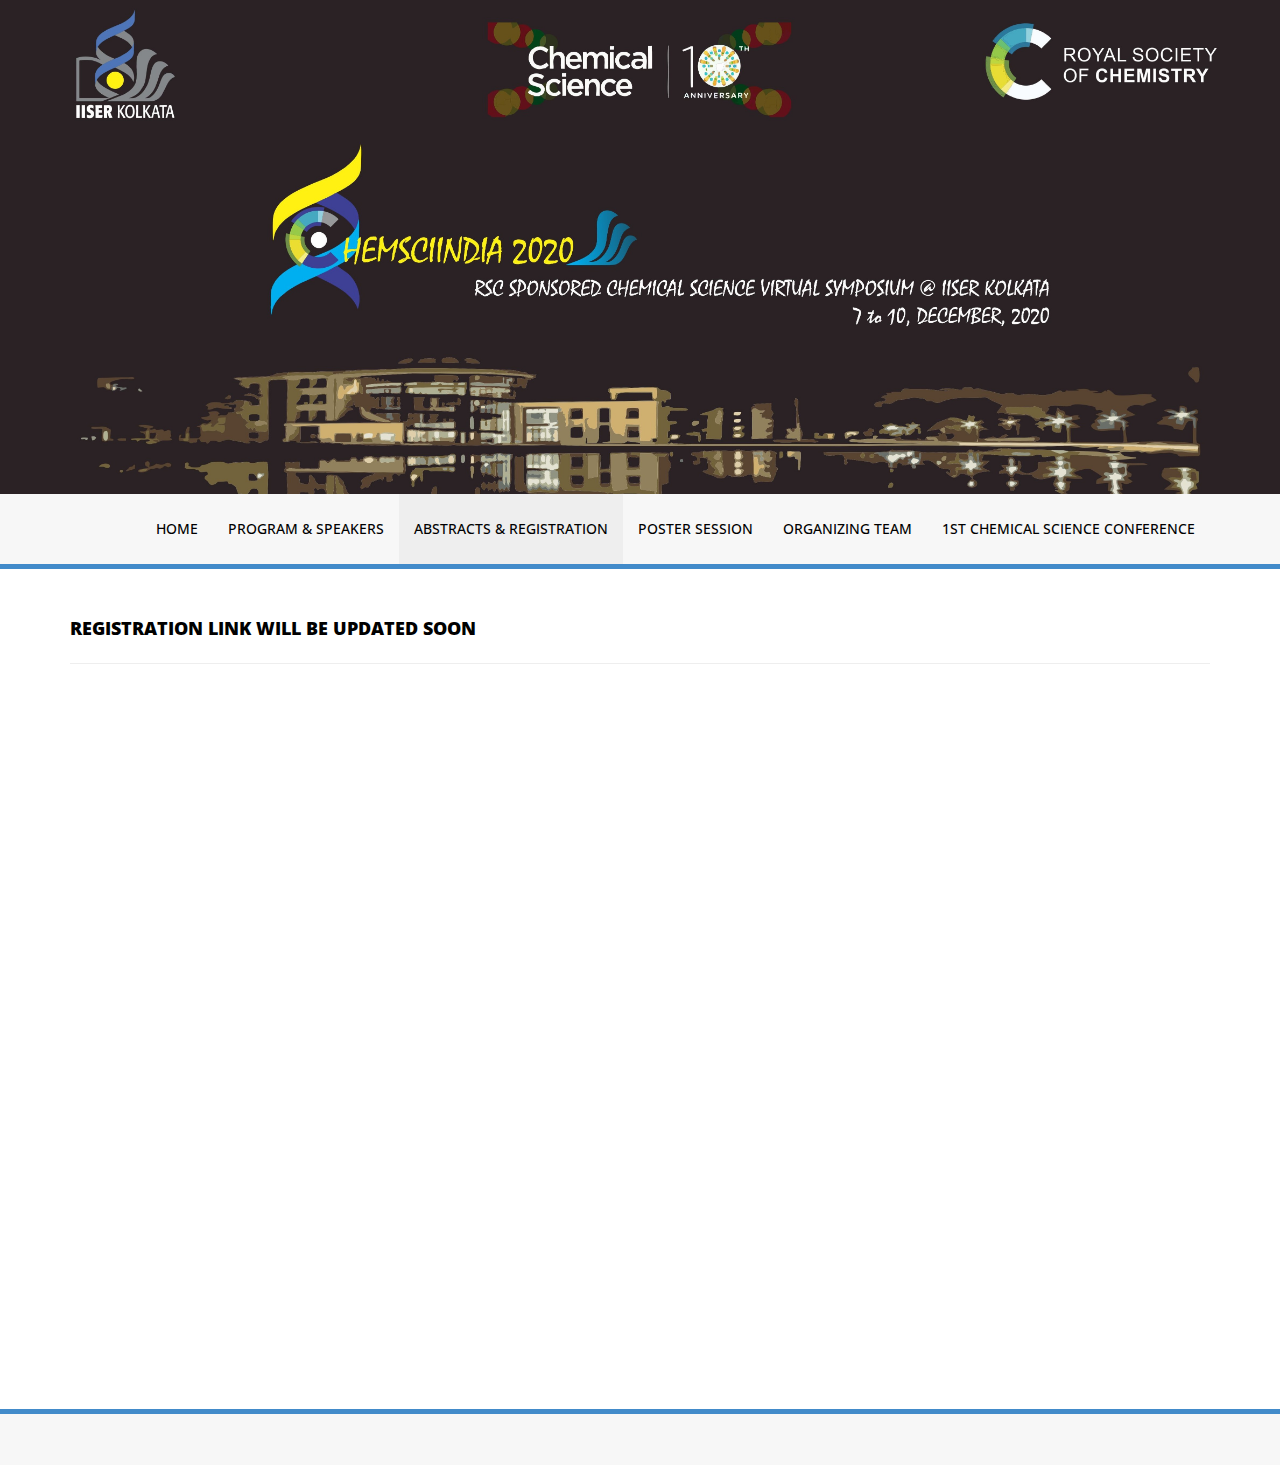
<file: registration.html>
<!DOCTYPE html>
<html xmlns="http://www.w3.org/1999/xhtml">


<head>
    <meta charset="utf-8" />
    <meta name="viewport" content="width=device-width, initial-scale=1, maximum-scale=1" />
    <meta name="description" content="" />
    <meta name="author" content="" />
    <!--[if IE]>
        <meta http-equiv="X-UA-Compatible" content="IE=edge,chrome=1">
        <![endif]-->
    <title>ChemSci 2020</title>
    <!-- BOOTSTRAP CORE STYLE  -->
    <link href="assets/css/bootstrap.css" rel="stylesheet" />
    <!-- FONT AWESOME STYLE  -->
    <link href="assets/css/font-awesome.css" rel="stylesheet" />
    <!-- CUSTOM STYLE  -->
    <link href="assets/css/style.css" rel="stylesheet" />
    <!-- GOOGLE FONT -->
    <link href='http://fonts.googleapis.com/css?family=Open+Sans' rel='stylesheet' type='text/css' />

</head>
<body>
   <div id="logo-container"> <a href=""><img src="assets/img/b.jpg" alt="" /></a></div>


        <div class="container">
            <div class="navbar-header">
                <button type="button" class="navbar-toggle" data-toggle="collapse" data-target=".navbar-collapse">
                    <span class="icon-bar"></span>
                    <span class="icon-bar"></span>
                    <span class="icon-bar"></span>
                </button>
				<div class="table-responsive">
					<table width="100%" border="0">
                	
						
					     
					</table>
				</div>

            </div>

            
        </div>
    <!-- LOGO HEADER END-->
    <section class="menu-section">
        <div class="container">
            <div class="row ">
                <div class="col-md-12">
                    <div class="navbar-collapse collapse ">
                         <ul id="menu-top" class="nav navbar-nav navbar-right">
                            <li><a href="index.html">Home</a></li>
							<li><a href="speaker.html">PROGRAM & SPEAKERS</a></li>
							<li><a href="registration.html" class="menu-top-active">ABSTRACTS & REGISTRATION</a></li>
								<li><a href="poster.html">POSTER SESSION</a></li>
								
								
								
								 
								<li><a href="committee.html">ORGANIZING TEAM</a></li>
								<li><a href="https://yimrsc2019.wixsite.com/yimrsc19" target="_blank">1ST Chemical Science Conference</a></li>
								
							

                        </ul>
                    </div>
                </div>

            </div>
        </div>
    </section>
     <!-- MENU SECTION END-->
     <!-- MENU SECTION END-->
    <div class="content-wrapper">
		<div class="container">
				<div class="row pad-botm">
					<div class="col-md-12">
						<h4 class="header-line">Registration link will be updated soon</h4>
					</div>

				</div>
						
											
												
											
										   
												
												<br>
												<br>
												<br>
												<br>
												<br>
												<br>
												<br>
												<br>
												
												
										</div>
										
										
								</div>
							</div>
									
								
								
								
						</div>
        </div>

    </div>
    </div>
    </div>
     <!-- CONTENT-WRAPPER SECTION END-->
    <section class="footer-section">
        <div class="container">
            <div class="row">
                <div class="col-md-12">
                  
                </div>

            </div>
        </div>
    </section>
      <!-- FOOTER SECTION END-->
    <!-- JAVASCRIPT FILES PLACED AT THE BOTTOM TO REDUCE THE LOADING TIME  -->
    <!-- CORE JQUERY  -->
    <script src="assets/js/jquery-1.10.2.js"></script>
    <!-- BOOTSTRAP SCRIPTS  -->
    <script src="assets/js/bootstrap.js"></script>
      <!-- CUSTOM SCRIPTS  -->
    <script src="assets/js/custom.js"></script>
</body>


</html>
</file>
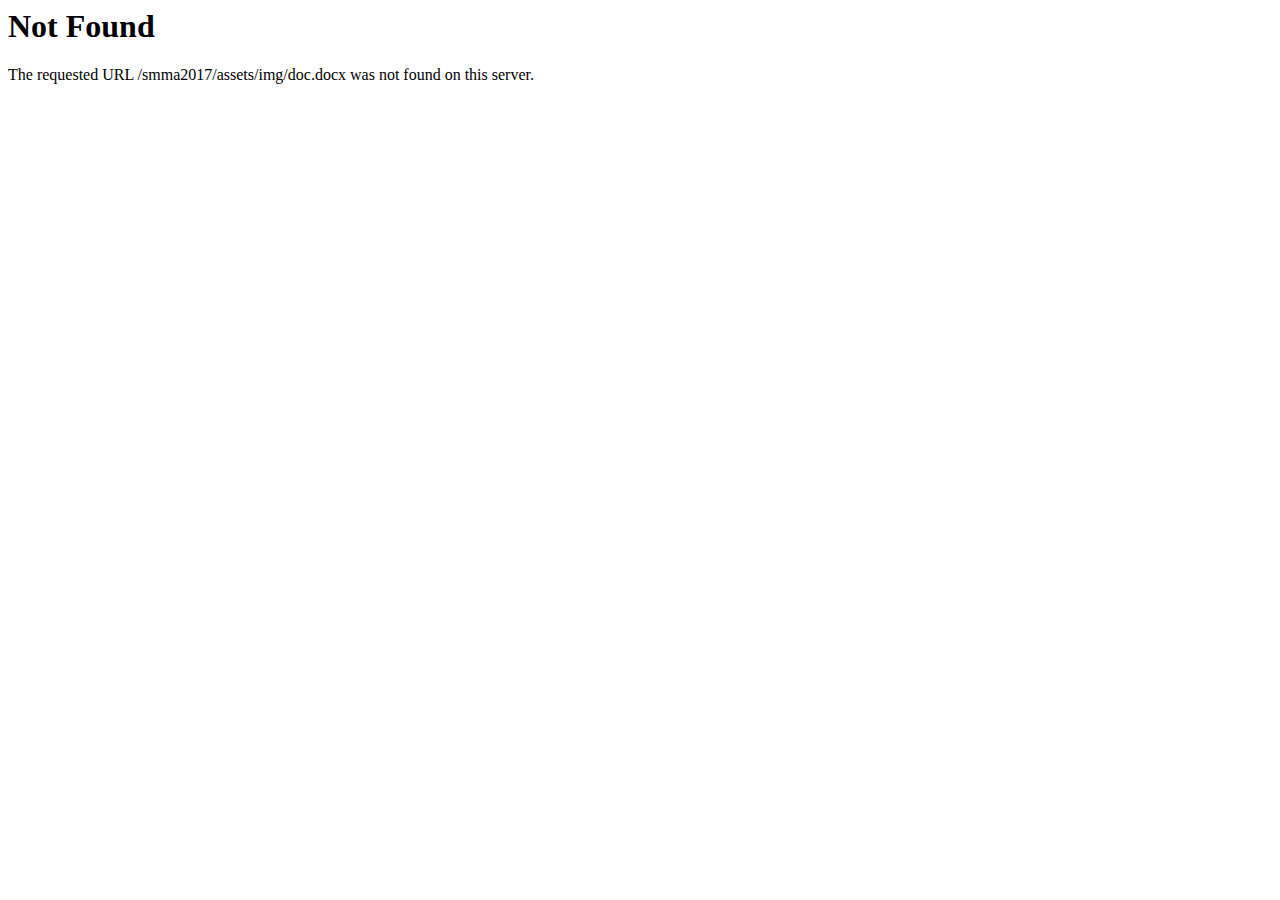
<file: assets/img/doc.html>
<!DOCTYPE HTML PUBLIC "-//IETF//DTD HTML 2.0//EN">
<html><head>
<title>404 Not Found</title>
</head><body>
<h1>Not Found</h1>
<p>The requested URL /smma2017/assets/img/doc.docx was not found on this server.</p>
</body></html>
</file>
<file: assets/css/style.css>
﻿
/*=============================================================
    Authour URI: www.binarytheme.com
    License: Commons Attribution 3.0

    http://creativecommons.org/licenses/by/3.0/

    100% Free To use For Personal And Commercial Use.
    IN EXCHANGE JUST GIVE US CREDITS AND TELL YOUR FRIENDS ABOUT US
   
    ========================================================  */



/* =============================================================
   GENERAL STYLES
 ============================================================ */
/* header */

/* header */

/* header */


#logo-container img {
   width: 100%;
   height: auto;
}




body {
    font-family: 'Open Sans', sans-serif;
    line-height:28px;
   
}
.set-radius-zero {
    border-radius:0px;
    -moz-border-radius:0px;
    -webkit-border-radius:0px;
}
.content-wrapper {
    margin-top: 40px;
    min-height:800px;
    padding-bottom:90px;
}
.header-line {
    font-weight:900;
    padding-bottom:25px;
    border-bottom:1px solid #eeeeee;
    text-transform:uppercase;
}
.pad-botm {
    padding-bottom:30px;
}


/* =============================================================
   NAVBAR & MENU STYLES
 ============================================================ */

.right-div {
    float: right; 
    padding: 20px;
}
#menu-top a {
    color:#000;
    text-decoration:none;
    font-weight:500;
    padding: 25px 15px 25px 15px;
    text-transform:uppercase;

}
.menu-section {
    background-color: #f7f7f7;
    border-bottom:5px solid #428bca;
    width:100%
}
.menu-top-active {
    background-color:#eeeeee;
}
.navbar-inverse {
background-color: #FFF;
border-color: rgba(155, 153, 153, 0.23);

}

.navbar {
    min-height: 90px;
    margin-bottom: 0px;
   
}
.navbar-inverse .navbar-collapse, .navbar-inverse .navbar-form {
    border-color:transparent;
}
.navbar-toggle {
background-color: black;
border: 1px solid black;
}

    /* =============================================================
   DASHBOARD STYLES
 ============================================================ */

.img-comments {
   border: 3px double #e1e1e1;
height: 60px;

}

.chat-widget-main {
    max-height:330px;
    overflow:auto;
}

.slide-bdr {
   border:5px solid #428bca
}
.chat-widget-left:after {
    top: 100%;
    left: 10%;
    border: solid transparent;
    content: " ";
    position: absolute;
    border-top-color: #F70E62;
    border-width: 15px;
    margin-left: -15px;
}

.chat-widget-left {
    width: 100%;
    height: auto;
    padding: 15px;
    -webkit-border-radius: 5px;
    -moz-border-radius: 5px;
    border-radius: 5px;
    position: relative;
    border: 1px solid #F70E62;
    font-size:14px;
}
.chat-widget-right:after {
    top: 100%;
    right: 10%;
    border: solid transparent;
    content: " ";
    position: absolute;
    border-top-color: #5AA8CC;
    border-width: 15px;
    margin-left: -15px;
}

.chat-widget-right {
    width: 100%;
    height: auto;
    padding: 15px;
    -webkit-border-radius: 5px;
    -moz-border-radius: 5px;
    border-radius: 5px;
    position: relative;
    border: 1px solid #5AA8CC;
    font-size:12px;
}

.chat-widget-name-left {
   color: #808080;
    margin-top: 30px;
    margin-left: 60px;
    text-align:left;
}

    .img-left-chat {
        border:3px double #e1e1e1;
        float:left;
        margin-right:30px;
    }
     .img-right-chat {
        border:3px double #e1e1e1;
        float:right;
        margin-left:30px;
    }
     .chat-widget-main img-right {
        border:3px double #e1e1e1;
        float:left;
    }
.chat-widget-name-left h4 {
    font-weight:normal;
    font-size:11px;
    
}
.chat-widget-name-left h5 {
    font-weight:normal;
    font-size:10px;
}
.chat-widget-name-right h4 {
    font-weight:normal;
    font-size:11px;
}
.chat-widget-name-right h5 {
    font-weight:normal;
    font-size:10px;
}
.chat-widget-name-right {
    color: #808080;
    margin-top: 40px;
    margin-right: 60px;
    text-align:right;
}

.recent-users-sec img {
    max-height:80px;
    margin:15px;
}

.back-widget-set {
    background-color:transparent;
}

/* =============================================================
   FOOTER SECTION STYLES
 ============================================================ */
.footer-section {
    padding:25px 50px 25px 50px;
    color:#000;
    font-size:13px;
      background-color: #f7f7f7;
      text-align:right;
       border-top:5px solid #428bca;

}

    .footer-section a, .footer-section a:hover {
        color:#000;
    }
</file>
